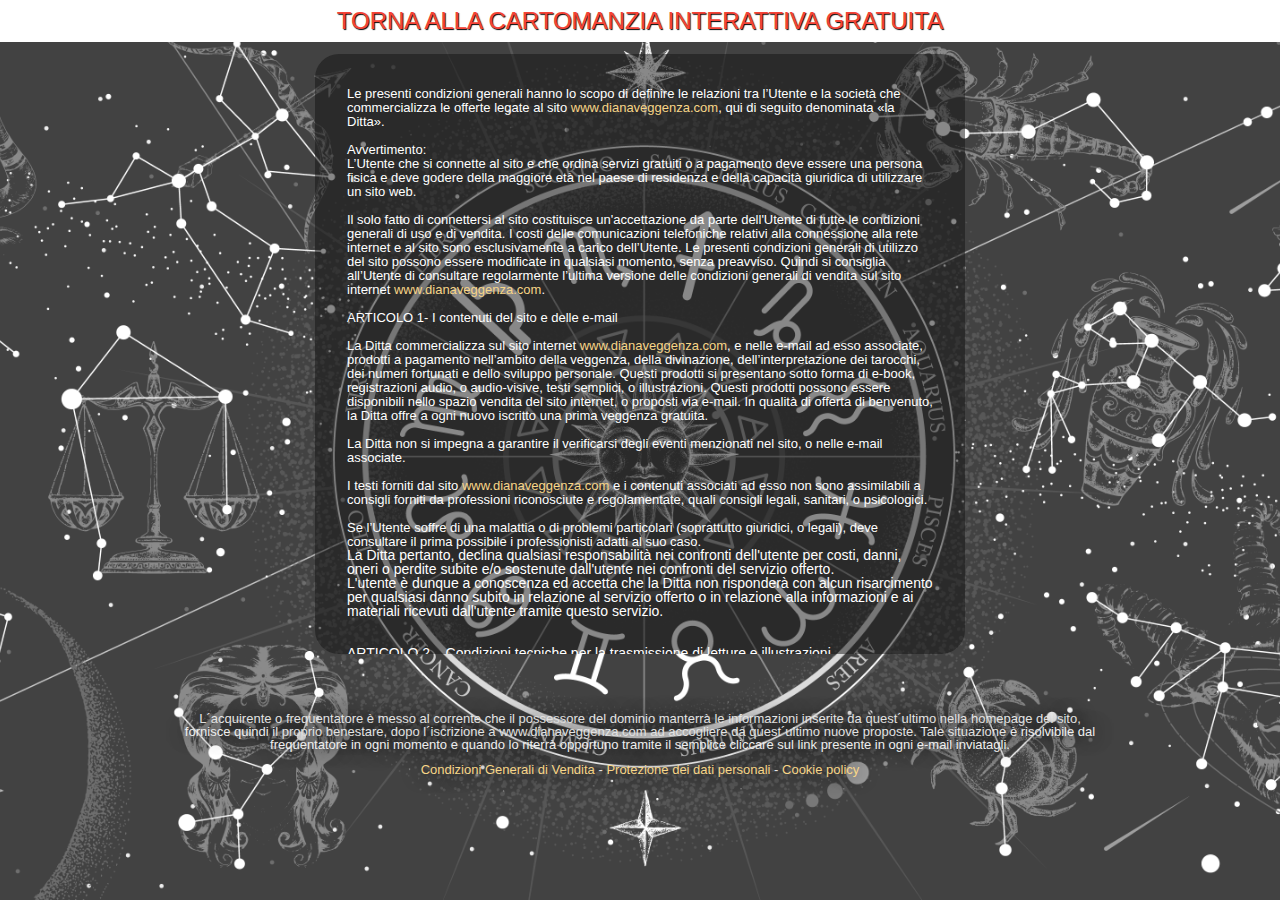
<file: condizioni_vendita.html>
<!DOCTYPE html>
<html lang="it" ng-app="dianaApp">

<!-- Mirrored from hosting-dailyhoroscope.com/landing-carte/diana/it/condizioni_vendita.html by HTTrack Website Copier/3.x [XR&CO'2014], Fri, 17 Sep 2021 07:35:30 GMT -->

<head>
    <meta charset="UTF-8">
    <meta name="viewport" content="width=device-width,initial-scale=1">
    <title>Diana cartomanzia interattiva gratuita</title>

    <link rel="stylesheet" href="css/reset.css">
    <link rel="stylesheet" href="cdnjs.cloudflare.com/ajax/libs/materialize/1.0.0/css/materialize.min.css">
    <link href="https://fonts.googleapis.com/css?family=Playfair+Display&amp;display=swap" rel="stylesheet">
    <link rel="stylesheet" href="css/style.css">
</head>

<body>
    <div class="white">
        <a href="index.html">
            <h1 class="banner-title red-text darken-2">torna alla cartomanzia interattiva gratuita </h1>
        </a>
    </div>
    <div style="max-width: 980px; margin: 0 auto">
        <div class="privacy-box">
        
            <p><span style="font-size: 13px;">Le presenti condizioni generali hanno lo scopo di definire le relazioni tra l’Utente e la società che commercializza le offerte legate al sito <a href="https://www.dianaveggenza.com/"><span>www.dianaveggenza.com</span></a><span>, qui di seguito denominata «la Ditta».<br>
<br>
<strong>Avvertimento:</strong><br>
L’Utente che si connette al sito e che ordina servizi gratuiti o a pagamento deve essere una persona fisica e deve godere della maggiore età nel paese di residenza e della capacità giuridica di utilizzare un sito web.<br>
<br>
Il solo fatto di connettersi al sito costituisce un'accettazione da parte dell'Utente di tutte le condizioni generali di uso e di vendita. I costi delle comunicazioni telefoniche relativi alla connessione alla rete internet e al sito sono esclusivamente a carico dell’Utente. Le presenti condizioni generali di utilizzo del sito possono essere modificate in qualsiasi momento, senza preavviso. Quindi si consiglia all’Utente di consultare regolarmente l’ultima versione delle condizioni generali di vendita sul sito internet </span>
                <a
                    href="https://www.dianaveggenza.com/"><span>www.dianaveggenza.com</span></a><span>.<br>
<br>
<strong>ARTICOLO 1- I contenuti del sito e delle e-mail</strong><br>
<br>
La Ditta commercializza sul sito internet </span><a href="https://www.dianaveggenza.com/"><span>www.dianaveggenza.com</span></a><span>, e nelle e-mail
ad esso associate, prodotti a pagamento nell’ambito della veggenza, della divinazione, dell’interpretazione dei tarocchi, dei numeri fortunati e dello sviluppo personale. Questi prodotti si presentano sotto forma di e-book, registrazioni audio, o audio-visive, testi semplici, o illustrazioni. Questi prodotti possono essere disponibili nello spazio vendita del sito internet, o proposti via e-mail. In qualità di offerta di benvenuto, la Ditta offre a ogni nuovo iscritto una prima veggenza gratuita.<br>
<br>
La Ditta non si impegna a garantire il verificarsi degli eventi menzionati nel sito, o nelle e-mail associate.<br>
<br>
I testi forniti dal sito </span><a href="https://www.dianaveggenza.com/"><span>www.dianaveggenza.com</span></a><span> e i contenuti associati ad esso non sono assimilabili a consigli forniti da professioni riconosciute e regolamentate, quali consigli legali, sanitari, o psicologici.<br>
<br>
Se l’Utente soffre di una malattia o di problemi particolari (soprattutto giuridici, o legali), deve consultare il prima possibile i professionisti adatti al suo caso.</span></span>
            </p>
            <p><span><span>La Ditta pertanto, declina qualsiasi responsabilità nei confronti dell'utente per costi, danni, oneri o perdite subite e/o sostenute dall'utente nei confronti del servizio offerto.</span></span>
            </p>
            <p><span><span>L'utente è dunque a conoscenza ed accetta che la Ditta non risponderà con alcun risarcimento per qualsiasi danno subito in relazione al servizio offerto o in relazione alla informazioni e ai materiali ricevuti dall'utente tramite questo servizio.<br>
<br>
<br>
<strong>ARTICOLO 2 – Condizioni tecniche per la trasmissione di letture e illustrazioni</strong><br>
<br>
I testi e le illustrazioni ordinati, a titolo gratuito o a pagamento, sono inviati mediante canali elettronici, come le e-mail, o file da scaricare.<br>
<br>
La Ditta non è responsabile di blocchi che potrebbero causare difficoltà nell’invio di testi e illustrazioni, quali filtri anti-spam, o filtri anti-virus. L'Utente deve peraltro verificare i parametri del proprio computer e scrivere l'indirizzo mittente nel suo elenco di contatti accettati. Questo indirizzo si trova sottostante ad ogni messaggio indirizzato dalla Ditta ai clienti già acquirenti.<br>
<br>
<strong>ARTICOLO 3 – Cessazione dell’abbonamento</strong><br>
<br>
Se l’Utente non desidera più ricevere e-mail dalla Ditta , può richiederlo seguendo i link per cessare l'abbonamento presenti su tutte le e-mail della Ditta.<br>
<br>
La Ditta attira l’attenzione dell’Utente sul fatto che la cessazione dell’abbonamento disattiva tutti i link presenti nelle e-mail che ha precedentemente ricevuto dalla Ditta . L’Utente non avrà più accesso ai prodotti consegnati mediante tale mezzo, se non li ha registrati sul computer.<br>
<br>
<strong>ARTICOLO 4 – Pagamento e rimborso</strong><br>
<br>
Il pagamento si effettua solo mediante bancomat, o pagamento elettronico on-line. Il pagamento on-line si effettua attraverso canali bancari sicuri.<br>
<br>
Qualora sia rifiutata la carta di credito dell’Utente, la Ditta si riserva il diritto di presentarla nuovamente nel lasso di tempo e per tutte le volte consentite dalle leggi e dalle regole in vigore.<br>
<br>
La Ditta si riserva il diritto di aggiungere, eliminare, sospendere, sostituire temporaneamente o definitivamente i sistemi di pagamento, allo scopo di ottimizzare la qualità del servizio e senza previa comunicazione.<br>
<br>
Non sono previste spese di consegna.<br>
<br>
La Ditta si riserva la possibilità di modificare i prezzi delle offerte senza previa comunicazione all’Utente.<br>
<br>
Il prezzo di ogni articolo a pagamento è indicato chiaramente all’Utente nei documenti commerciali. Tale prezzo è indicato chiaramente sulla pagina internet dove si paga l’acquisto.<br>
<br>
I testi o le illustrazioni ordinati sono accessibili solo una volta eseguito il pagamento dall’internauta e convalidato tale pagamento dalla Ditta .<br>
La Ditta, per quanto riguarda i rimborsi, segue una politica denominata "Soddisfatti o Rimborsati" nei confronti dell'ultimo prodotto o servizio acquistato ed entro e non oltre i 30 giorni dall'acquisto. </span></span>
            </p>
            <p><span>La richiesta di rimborso può essere inoltrata attraverso il servizio di comunicazione post-vendita, al quale è dedicato un apposito paragrafo, raggiungibile cliccando sul link specifico presente nell'intestazione di ogni email ricevuta dall'utente in collegamento al servizio offerto.</span></span>
            </p>
            <p><span><span>La dittà effettuerà il rimborso solo ed esclusivamente sulla carta utilizzata in fase d'acquisto, non è pertanto possibile richiedere il rimborso su una carta diversa.</span></span>
            </p>
            <p><span><span>dianaveggenza.com è proprietà di </span><span>Andromeda Technologies Ltd - Vision Exchange Building, Territorial Street,</span> <span>Mriehel, BKR 3000 - Birkirkara, Malta - Company No. C89623 - VAT No. MT25945529.</span><span><span style="font-size:9px;"> </span><br>
                <br>
                <strong>ARTICOLO 5 – Garanzie</strong><br>
                <br> La Ditta non si assume la responsabilità circa la durata, la continuità dell’accessibilità, o la cancellazione dei contenuti ordinati.<br>
                <br> La Ditta non si assume la responsabilità in caso di mancata registrazione dell'ordine, o del conto dell’Utente.<br>
                <br> L’Utente è l’unico responsabile di ogni danno causato al proprio computer o ai dati contenuti in esso e che risulterebbero dalla consulenza, dal download, o dalla registrazione dei contenuti proposta dalla Ditta .<br>
                <br> La Ditta declina qualsiasi responsabilità per problemi che possono sorgere in fase di compimento delle transazioni sicure. Tale responsabilità spetta ai vari organismi che assicurano tali prestazioni.<br>
                <br>
                <strong>ARTICOLO 6 – Dati personali</strong><br>
                <br> La Ditta può conservare i dati personali dell’Utente, che ha compilato un modulo d’ordine sul sito o in una pagina collegata ad esso, che si tratti di un prodotto gratuito o a pagamento. La Ditta ha facoltà di comunicare tali informazioni
                a partner commerciali solo se l’internauta ha autorizzato ciò, spuntando la casella prevista a tale scopo.<br>
                <br> Per cancellarsi dalle offerte di partner, l’Utente utilizzerà i link per cessare l’abbonamento presenti nelle e-mail dei partner della Ditta .<br>
                <br>
                <strong>ARTICOLO 7 – Disponibilità dei prodotti</strong><br>
                <br> La Ditta si impegna a mettere in atto tutte le soluzioni tecniche ragionevoli per permettere un’accessibilità permanente al sito, ai testi e alle illustrazioni collegati ad esso, con riserva degli interventi di manutenzione necessari,
                di danni propri alla rete internet, o dovuti ad atti di dolo indipendenti dalla sua volontà.<br>
                <br> Di conseguenza la Ditta declina ogni responsabilità in caso di impossibilità di accesso al proprio sito internet o alle pagine con testi e illustrazioni collegate ad esso.<br>
                <br> La Ditta non è in grado di garantire che il sito sia privo di qualsiasi virus informatico indipendente dalla propria volontà.</span>
                </span>
            </p>
            <p><span><strong>ARTICOLO 8 – Casi di forza maggiore</strong><br>
<br>
La Ditta declina ogni responsabilità per qualsiasi venir meno ai propri obblighi contrattuali nei casi di forza maggiore o fortuita, compresi, a titolo non limitativo, guerre, catastrofi, incendi, scioperi interni o esterni, malfunzionamento o guasti interni o esterni, e in generale qualsiasi evento che non permette la corretta esecuzione dei comandi.<br>
<br>
<strong>ARTICOLO 9. Proprietà intellettuale</strong><br>
<br>
L'intero contenuto delle pagine web (immagini, marchi, logo, sigle, software, testi, algoritmi) e tutte le informazioni presentate dalla Ditta o dai suoi fornitori sono protetti dal diritto della proprietà intellettuale e dei marchi. Qualsiasi riproduzione o utilizzo previsto dalle leggi di protezione della proprietà intellettuale deve essere sottoposto alla previa autorizzazione della Ditta . Qualsiasi sfruttamento non autorizzato di tutto o di parte del contenuto del sito web e dei diritti di proprietà intellettuale potrà essere oggetto di procedimenti giudiziari.<br>
<br>
<strong>ARTICOLO - 10. Durata</strong><br>
<br>
La durata di applicazione delle presenti condizioni generali di vendita è illimitata, salvo modifiche o soppressioni da parte della Ditta .<br>
<br>
<strong>ARTICOLO - 11. Territorialità</strong><br>
<br>
Le presenti condizioni generali sono soggette alla normativa del paese che ospita i server del sito </span><a href="https://www.dianaveggenza.com/"><span>www.dianaveggenza.com</span></a><span>.</span></p>
        </div>
        <div class="footer">
            <p>
                L´acquirente o frequentatore è messo al corrente che il possessore del dominio manterrà le informazioni inserite da quest´ultimo nella homepage del sito, fornisce quindi il proprio benestare, dopo l´iscrizione a www.dianaveggenza.com ad accogliere da
                quest´ultimo nuove proposte. Tale situazione è risolvibile dal frequentatore in ogni momento e quando lo riterrà opportuno tramite il semplice cliccare sul link presente in ogni e-mail inviatagli.
            </p>
            <p>
                <a href="condizioni_vendita.html">Condizioni Generali di Vendita</a> -
                <a href="privacy.html">Protezione dei dati personali</a> -
                <a href="cookie.html">Cookie policy</a>
            </p>
        </div>
    </div>
</body>

<!-- Mirrored from hosting-dailyhoroscope.com/landing-carte/diana/it/condizioni_vendita.html by HTTrack Website Copier/3.x [XR&CO'2014], Fri, 17 Sep 2021 07:35:30 GMT -->

</html>
</file>
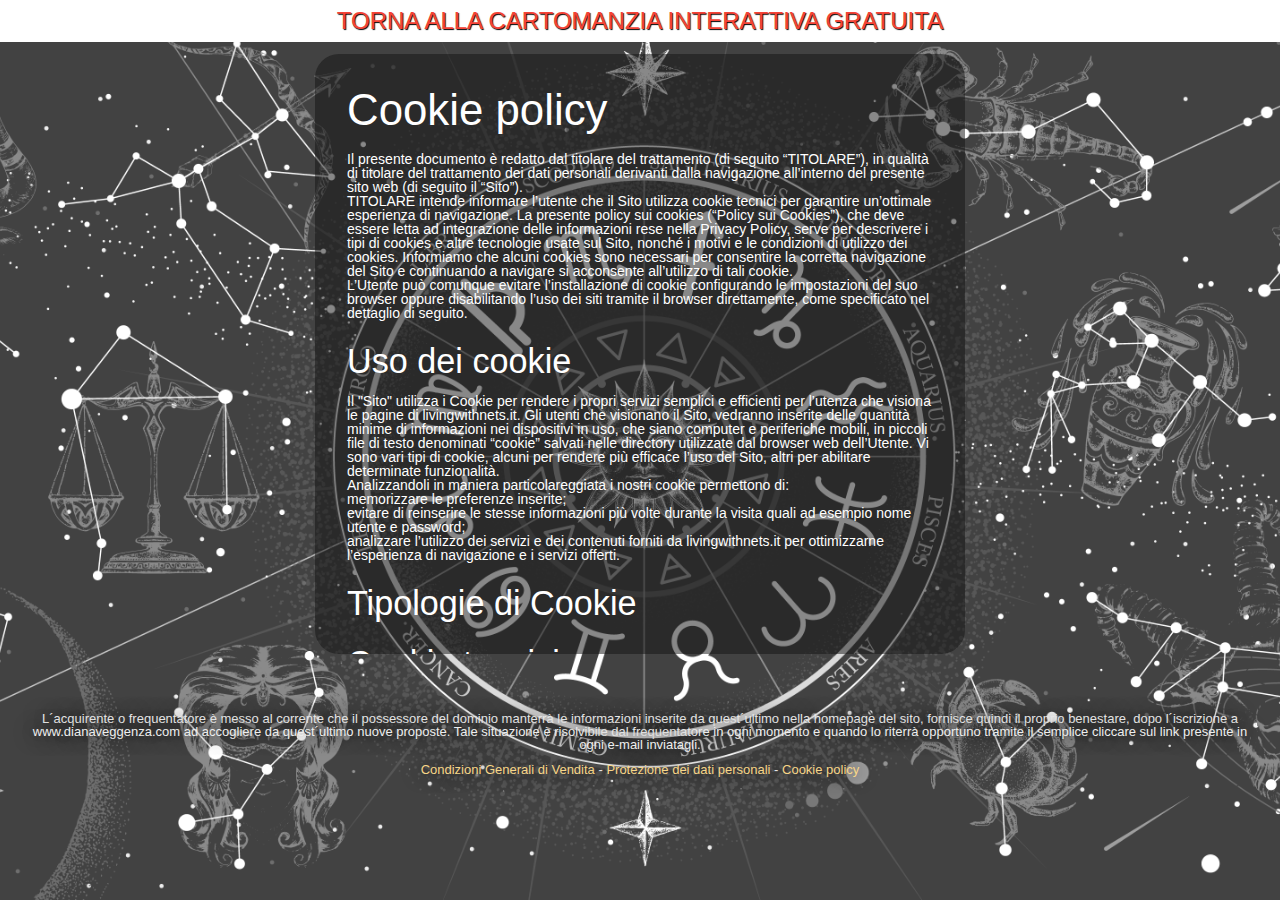
<file: cookie.html>
<!DOCTYPE html>
<html lang="it" ng-app="dianaApp">

<!-- Mirrored from hosting-dailyhoroscope.com/landing-carte/diana/it/cookie.html by HTTrack Website Copier/3.x [XR&CO'2014], Fri, 17 Sep 2021 07:35:30 GMT -->

<head>
    <meta charset="UTF-8">
    <meta name="viewport" content="width=device-width,initial-scale=1">
    <title>Diana cartomanzia interattiva gratuita</title>

    <link rel="stylesheet" href="css/reset.css">
    <link rel="stylesheet" href="cdnjs.cloudflare.com/ajax/libs/materialize/1.0.0/css/materialize.min.css">
    <link href="https://fonts.googleapis.com/css?family=Playfair+Display&amp;display=swap" rel="stylesheet">
    <link rel="stylesheet" href="css/animate.css">
    <link rel="stylesheet" href="css/style.css">

    <script src="cdnjs.cloudflare.com/ajax/libs/materialize/1.0.0/js/materialize.min.js" type="ad7a7eb51f5760896857337e-text/javascript"></script>
    <script src="ajax.googleapis.com/ajax/libs/angularjs/1.7.8/angular.min.js" type="ad7a7eb51f5760896857337e-text/javascript"></script>
    <script src="ajax.googleapis.com/ajax/libs/angularjs/1.7.8/angular-cookies.js" type="ad7a7eb51f5760896857337e-text/javascript"></script>
</head>

<body>
    <div class="white">
        <a href="index.html">
            <h1 class="banner-title red-text darken-2">torna alla cartomanzia interattiva gratuita </h1>
        </a>
    </div>
    <div style="max-width: 980px; margin: 0 auto">
        <div class="privacy-box">

            <h3 style="margin-top: 0px;">Cookie policy</h3>
            <p>Il presente documento è redatto dal titolare del trattamento (di seguito “TITOLARE”), in qualità di titolare del trattamento dei dati personali derivanti dalla navigazione all’interno del presente sito web (di seguito il “Sito”).</p>
            <p>TITOLARE intende informare l’utente che il Sito utilizza cookie tecnici per garantire un’ottimale esperienza di navigazione. La presente policy sui cookies (“Policy sui Cookies”), che deve essere letta ad integrazione delle informazioni rese
                nella Privacy Policy, serve per descrivere i tipi di cookies e altre tecnologie usate sul Sito, nonché i motivi e le condizioni di utilizzo dei cookies. Informiamo che alcuni cookies sono necessari per consentire la corretta navigazione
                del Sito e continuando a navigare si acconsente all’utilizzo di tali cookie.</p>
            <p>L’Utente può comunque evitare l’installazione di cookie configurando le impostazioni del suo browser oppure disabilitando l’uso dei siti tramite il browser direttamente, come specificato nel dettaglio di seguito.</p>
            <h4>Uso dei cookie</h4>
            <p>Il "Sito" utilizza i Cookie per rendere i propri servizi semplici e efficienti per l’utenza che visiona le pagine di livingwithnets.it. Gli utenti che visionano il Sito, vedranno inserite delle quantità minime di informazioni nei dispositivi
                in uso, che siano computer e periferiche mobili, in piccoli file di testo denominati “cookie” salvati nelle directory utilizzate dal browser web dell’Utente. Vi sono vari tipi di cookie, alcuni per rendere più efficace l’uso del Sito,
                altri per abilitare determinate funzionalità.</p>
            <p>Analizzandoli in maniera particolareggiata i nostri cookie permettono di:</p>
            <ul>
                <li>memorizzare le preferenze inserite;</li>
                <li>evitare di reinserire le stesse informazioni più volte durante la visita quali ad esempio nome utente e password;
                </li>
                <li>analizzare l’utilizzo dei servizi e dei contenuti forniti da livingwithnets.it per ottimizzarne l’esperienza di navigazione e i servizi offerti.
                </li>
            </ul>
            <h4>Tipologie di Cookie</h4>
            <h4>Cookie tecnici</h4>
            <p>Questa tipologia di cookie permette il corretto funzionamento di alcune sezioni del Sito. Sono di due categorie: persistenti e di sessione:</p>
            <ul>
                <li>persistenti: una volta chiuso il browser non vengono distrutti ma rimangono fino ad una data di scadenza preimpostata
                </li>
                <li>di sessione: vengono distrutti ogni volta che il browser viene chiuso</li>
            </ul>
            <p>Questi cookie, inviati sempre dal nostro dominio, sono necessari a visualizzare correttamente il sito e in relazione ai servizi tecnici offerti, verranno quindi sempre utilizzati e inviati, a meno che l’utenza non modifichi le impostazioni
                nel proprio browser (inficiando così la visualizzazione delle pagine del sito).
            </p>
            <h4>Cookie analitici</h4>
            <p>I cookie in questa categoria vengono utilizzati per collezionare informazioni sull’uso del sito. Livingwithnets.it userà queste informazioni in merito ad analisi statistiche anonime al fine di migliorare l’utilizzo del Sito e per rendere i
                contenuti più interessanti e attinenti ai desideri dell’utenza. Questa tipologia di cookie raccoglie dati in forma anonima sull’attività dell’utenza e su come è arrivata sul Sito. I cookie analitici sono inviati dal Sito Stesso o da domini
                di terze parti.</p>
            <p><b>Cookie di analisi di servizi di terze parti</b></p>
            <p>Questi cookie sono utilizzati al fine di raccogliere informazioni sull’uso del Sito da parte degli utenti in forma anonima quali: pagine visitate, tempo di permanenza, origini del traffico di provenienza, provenienza geografica, età, genere
                e interessi ai fini di campagne di marketing. Questi cookie sono inviati da domini di terze parti esterni al Sito.</p>
            <p><b>Cookie per integrare prodotti e funzioni di software di terze parti</b></p>
            <p>Questa tipologia di cookie integra funzionalità sviluppate da terzi all’interno delle pagine del Sito come le icone e le preferenze espresse nei social network al fine di condivisione dei contenuti del sito o per l’uso di servizi software
                di terze parti (come i software per generare le mappe e ulteriori software che offrono servizi aggiuntivi). Questi cookie sono inviati da domini di terze parti e da siti partner che offrono le loro funzionalità tra le pagine del Sito.</p>
            <p><b>Cookie di profilazione</b></p>
            <p>Sono quei cookie necessari a creare profili utenti al fine di inviare messaggi pubblicitari in linea con le preferenze manifestate dall’utente all’interno delle pagine del Sito.</p>
            <p>Livingwithnets.it, secondo la normativa vigente, non è tenuto a chiedere consenso per i cookie tecnici e di analytics, in quanto necessari a fornire i servizi richiesti.</p>
            <p>Per tutte le altre tipologie di cookie il consenso può essere espresso dall’Utente con una o più di una delle seguenti modalità:</p>
            <ul>
                <li>Mediante specifiche configurazioni del browser utilizzato o dei relativi programmi informatici utilizzati per navigare le pagine che compongono il Sito.
                </li>
                <li>Mediante modifica delle impostazioni nell’uso dei servizi di terze parti</li>
            </ul>
            <p><b>Entrambe queste soluzioni potrebbero impedire all’utente di utilizzare o visualizzare parti del Sito.</b>
            </p>
            <p><b>Siti Web e servizi di terze parti</b></p>
            <p>Il Sito potrebbe contenere collegamenti ad altri siti Web che dispongono di una propria informativa sulla privacy che può essere diverse da quella adottata da livingwithnets.it e che che quindi non risponde di questi siti.</p>
            <p><b>Elenco cookie</b></p>
            <p>Il sito fa uso di cookie di profilazione, di cookie tecnici e di sessione come indicato nella seguente tabella. Ci riserviamo di aggiornare ed integrare tale tabella nel caso dovessimo utilizzare ulteriori cookies.
            </p>
            <table border="1" cellpadding="0" cellspacing="0" style="width:586px;" width="586">
                <tbody>
                    <tr>
                        <td style="width:136px;height:9px;">
                            <p><b>Nome del Cookie</b></p>
                        </td>
                        <td style="width:73px;height:9px;">
                            <p><b>Categoria del cookie</b></p>
                        </td>
                        <td style="width:102px;height:9px;">
                            <p><b>Funzione del cookie</b></p>
                        </td>
                        <td style="width:274px;height:9px;">
                            <p><b>Link all'informativa <br> Istruzioni sull'opt-out</b></p>
                        </td>
                    </tr>
                    <tr>
                        <td style="width:136px;height:31px;">
                            <p>PHPSESSID</p>
                            <p>&nbsp;</p>
                        </td>
                        <td style="width:73px;height:31px;">
                            <p>- cookie tecnico di di sessione</p>
                        </td>
                        <td style="width:102px;height:31px;">
                            <p>Gestisce la sessione dell’utente</p>
                        </td>
                        <td style="width:274px;height:31px;">
                            <p>&nbsp;</p>
                        </td>
                    </tr>
                    <tr>
                        <td style="width:136px;height:24px;">
                            <p>_gat</p>
                            <p>&nbsp;</p>
                        </td>
                        <td style="width:73px;height:24px;">
                            <p>- cookie analytics di terza parte</p>
                        </td>
                        <td style="width:102px;height:24px;">
                            <p>&nbsp;</p>
                        </td>
                        <td style="width:274px;height:24px;">
                            <p><a href="https://www.google.com/analytics/learn/privacy.html?hl=it">google analytics</a></p>
                            <p><a href="https://www.google.it/policies/privacy/partners/">google policies</a></p>
                        </td>
                    </tr>
                    <tr>
                        <td style="width:136px;height:21px;">
                            <p>_ga</p>
                        </td>
                        <td style="width:73px;height:21px;">
                            <p>- cookie analytics di terza parte</p>
                        </td>
                        <td style="width:102px;height:21px;">
                            <p>&nbsp;</p>
                        </td>
                        <td style="width:274px;height:21px;">
                            <p><a href="https://www.google.com/analytics/learn/privacy.html?hl=it">google analytics</a></p>
                            <p><a href="https://www.google.it/policies/privacy/partners/">google policies</a></p>
                        </td>
                    </tr>
                    <tr>
                        <td style="width:136px;height:20px;">
                            <p>_gid</p>
                            <p>&nbsp;</p>
                        </td>
                        <td style="width:73px;height:20px;">
                            <p>- cookie analytics di terza parte</p>
                        </td>
                        <td style="width:102px;height:20px;">
                            <p>&nbsp;</p>
                        </td>
                        <td style="width:274px;height:20px;">
                            <p><a href="https://www.google.com/analytics/learn/privacy.html?hl=it">google analytics</a></p>
                            <p><a href="https://www.google.it/policies/privacy/partners/">google policies</a></p>
                        </td>
                    </tr>
                    <tr>
                        <td style="width:136px;height:52px;">
                            <p>cookieconsent_dismissed</p>
                        </td>
                        <td style="width:73px;height:52px;">
                            <p>- cookie tecnico di funzionalità</p>
                        </td>
                        <td style="width:102px;height:52px;">
                            <p>Mostra/Nasconde il banner della privacy</p>
                        </td>
                        <td style="width:274px;height:52px;">
                            <p>&nbsp;</p>
                        </td>
                    </tr>
                </tbody>
            </table>
            <p><b>Come disabilitare i cookie mediante configurazione del browser</b></p>
            <p>Se desideri approfondire le modalità con cui il tuo browser memorizza i cookies durante la tua navigazione, ti invitiamo a seguire questi link sui siti dei rispettivi fornitori.</p>
            <table border="0" cellpadding="0">
                <tbody>
                    <tr>
                        <td>
                            <p><a href="https://support.mozilla.org/it/kb/Gestione dei cookie" target="_blank">Mozilla
Firefox</a></p>
                        </td>
                        <td>
                            <p>https://support.mozilla.org/it/kb/Gestione%20dei%20cookie</p>
                        </td>
                    </tr>
                    <tr>
                        <td>
                            <p><a href="https://support.google.com/chrome/answer/95647?hl=it" target="_blank">Google Chrome</a>
                            </p>
                        </td>
                        <td>
                            <p>https://support.google.com/chrome/answer/95647?hl=it</p>
                        </td>
                    </tr>
                    <tr>
                        <td>
                            <p><a href="https://windows.microsoft.com/it-it/windows-vista/block-or-allow-cookies" target="_blank">Internet Explorer</a></p>
                        </td>
                        <td>
                            <p>https://windows.microsoft.com/it-it/windows-vista/block-or-allow-cookies</p>
                        </td>
                    </tr>
                    <tr>
                        <td>
                            <p><a href="https://support.apple.com/kb/PH17191?viewlocale=it_IT&amp;locale=en_US" target="_blank">Safari
6/7 Mavericks</a></p>
                        </td>
                        <td>
                            <p>https://support.apple.com/kb/PH17191?viewlocale=it_IT&amp;locale=it_IT</p>
                        </td>
                    </tr>
                    <tr>
                        <td>
                            <p><a href="https://support.apple.com/kb/PH19214?viewlocale=it_IT&amp;locale=en_US" target="_blank">Safari
8 Yosemite</a></p>
                        </td>
                        <td>
                            <p>https://support.apple.com/kb/PH19214?viewlocale=it_IT&amp;locale=it_IT</p>
                        </td>
                    </tr>
                    <tr>
                        <td>
                            <p><a href="https://support.apple.com/it-it/HT201265" target="_blank">Safari su iPhone, iPad, o iPod
touch</a></p>
                        </td>
                        <td>
                            <p>https://support.apple.com/it-it/HT201265</p>
                        </td>
                    </tr>
                </tbody>
            </table>
            <p><b>Titolare del trattamento</b></p>
            <p>Titolare del trattamento dei dati è Andromeda Technologies Ltd - Vision Exchange Building, Territorial Street, Mriehel, BKR 3000 - Birkirkara, Malta - Company No. C89623 - VAT No. MT25945529.</p>
            <p style="margin-left:290.6pt;">Ultimo aggiornamento 07 maggio 2018</p>
        </div>
    </div>
    <div class="footer">
        <p>
            L´acquirente o frequentatore è messo al corrente che il possessore del dominio manterrà le informazioni inserite da quest´ultimo nella homepage del sito, fornisce quindi il proprio benestare, dopo l´iscrizione a www.dianaveggenza.com ad accogliere da
            quest´ultimo nuove proposte. Tale situazione è risolvibile dal frequentatore in ogni momento e quando lo riterrà opportuno tramite il semplice cliccare sul link presente in ogni e-mail inviatagli.
        </p>
        <p>
            <a href="condizioni_vendita.html">Condizioni Generali di Vendita</a> -
            <a href="privacy.html">Protezione dei dati personali</a> -
            <a href="cookie.html">Cookie policy</a>
        </p>
    </div>
    </div>
    <script src="cdn-cgi/scripts/7d0fa10a/cloudflare-static/rocket-loader.min.js" data-cf-settings="ad7a7eb51f5760896857337e-|49" defer=""></script>
</body>

<!-- Mirrored from hosting-dailyhoroscope.com/landing-carte/diana/it/cookie.html by HTTrack Website Copier/3.x [XR&CO'2014], Fri, 17 Sep 2021 07:35:30 GMT -->

</html>
</file>
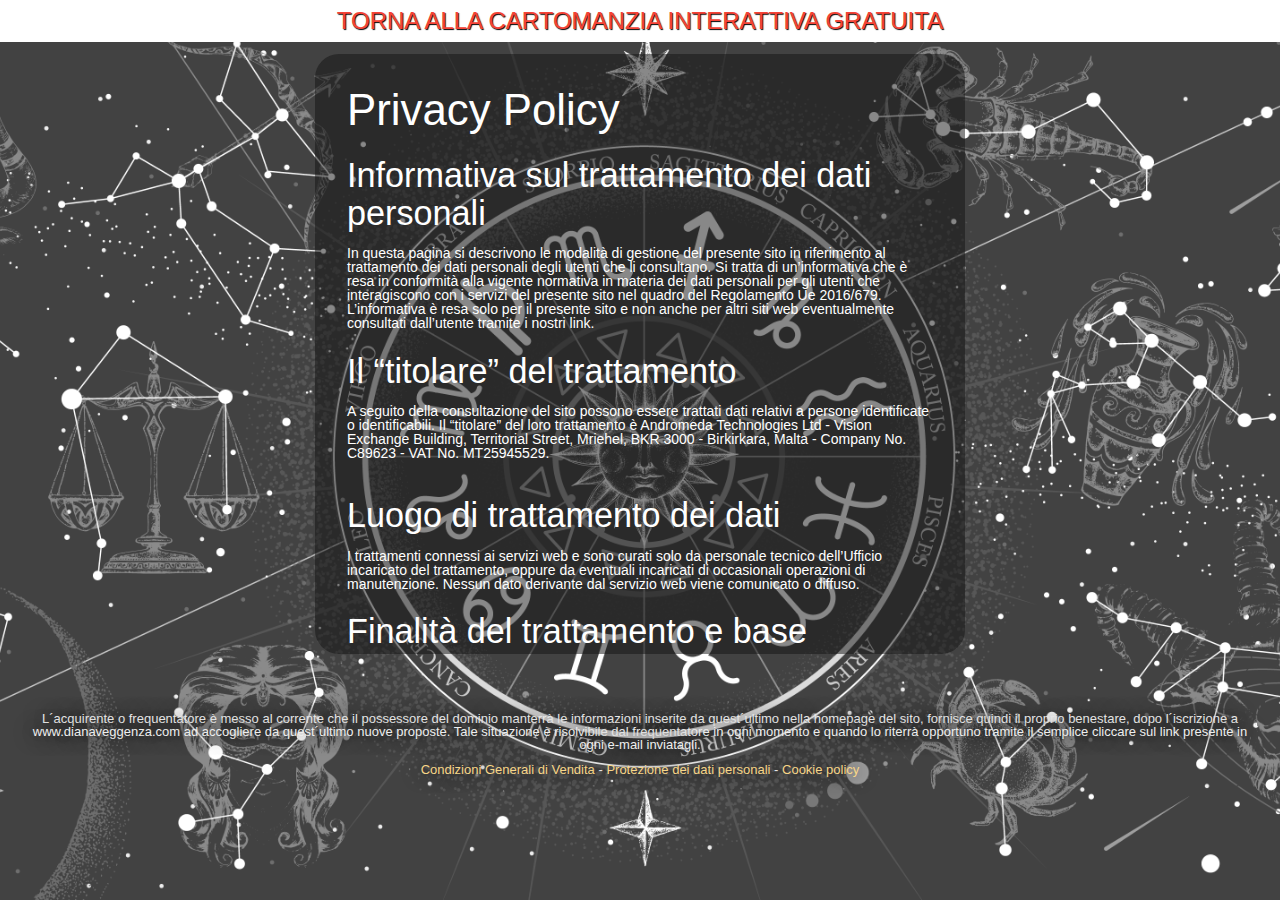
<file: privacy.html>
<!DOCTYPE html>
<html lang="it" ng-app="dianaApp">

<!-- Mirrored from hosting-dailyhoroscope.com/landing-carte/diana/it/privacy.html by HTTrack Website Copier/3.x [XR&CO'2014], Fri, 17 Sep 2021 07:35:29 GMT -->

<head>
    <meta charset="UTF-8">
    <meta name="viewport" content="width=device-width,initial-scale=1">
    <title>Diana cartomanzia interattiva gratuita</title>

    <link rel="stylesheet" href="css/reset.css">
    <link rel="stylesheet" href="cdnjs.cloudflare.com/ajax/libs/materialize/1.0.0/css/materialize.min.css">
    <link href="https://fonts.googleapis.com/css?family=Playfair+Display&amp;display=swap" rel="stylesheet">
    <link rel="stylesheet" href="css/animate.css">
    <link rel="stylesheet" href="css/style.css">

    <script src="cdnjs.cloudflare.com/ajax/libs/materialize/1.0.0/js/materialize.min.js" type="10a8b0ed404e29605e38eef5-text/javascript"></script>
    <script src="ajax.googleapis.com/ajax/libs/angularjs/1.7.8/angular.min.js" type="10a8b0ed404e29605e38eef5-text/javascript"></script>
    <script src="ajax.googleapis.com/ajax/libs/angularjs/1.7.8/angular-cookies.js" type="10a8b0ed404e29605e38eef5-text/javascript"></script>
</head>

<body>
    <div class="white">
        <a href="index.html">
            <h1 class="banner-title red-text darken-2">torna alla cartomanzia interattiva gratuita </h1>
        </a>
    </div>
    <div style="max-width: 980px; margin: 0 auto">
        <div class="privacy-box">

            <h3 style="margin-top:0;">Privacy Policy</h3>
            <h4>Informativa sul trattamento dei dati personali</h4>
            <p>In questa pagina si descrivono le modalità di gestione del presente sito in riferimento al trattamento dei dati personali degli utenti che li consultano. Si tratta di un’informativa che è resa in conformità alla vigente normativa in materia
                dei dati personali per gli utenti che interagiscono con i servizi del presente sito nel quadro del Regolamento Ue 2016/679. L’informativa è resa solo per il presente sito e non anche per altri siti web eventualmente consultati dall’utente
                tramite i nostri link.</p>
            <h4>Il “titolare” del trattamento</h4>
            <p>A seguito della consultazione del sito possono essere trattati dati relativi a persone identificate o identificabili. Il “titolare” del loro trattamento è Andromeda Technologies Ltd - Vision Exchange Building, Territorial Street, Mriehel,
                BKR 3000 - Birkirkara, Malta - Company No. C89623 - VAT No. MT25945529.</p>
            <p>&nbsp;</p>
            <h4>Luogo di trattamento dei dati</h4>
            <p>I trattamenti connessi ai servizi web e sono curati solo da personale tecnico dell’Ufficio incaricato del trattamento, oppure da eventuali incaricati di occasionali operazioni di manutenzione. Nessun dato derivante dal servizio web viene comunicato
                o diffuso.</p>
            <h4>Finalità del trattamento e base giuridica del trattamento</h4>
            <p>I dati personali forniti dagli utenti che inoltrano richieste o intendono utilizzare servizi o prodotti offerti tramite il sito nonché ricevere ulteriori specifici contenuti sono utilizzati al solo fine di dare riscontro alle richieste o eseguire
                il servizio o la prestazione richiesta e sono comunicati a terzi nel solo caso in cui ciò sia a tal fine necessario. Base giuridica di questi trattamenti è la necessità di dare riscontro alle richieste degli interessati o eseguire attività
                previste dagli accordi definiti con gli interessati.
            </p>
            <p>Con il consenso espresso dell’utente i dati potranno essere usati per attività di comunicazione commerciale relativi ad offerte di prodotti o servizi ulteriori del titolare e dei suoi partner commerciali. Base giuridica di questo trattamento
                è il consenso liberamente espresso dall’interessato.</p>
            <p>Al di fuori di queste ipotesi i dati di navigazione degli utenti vengono conservati per il tempo strettamente necessario alla gestione delle attività di trattamento nei limiti previsti dalla legge.</p>
            <h4>Tipi di dati trattati</h4>
            <h4>Dati di navigazione</h4>
            <p>I sistemi informatici e le procedure software preposte al funzionamento del sito acquisiscono, nel corso del loro normale esercizio, alcuni dati personali la cui trasmissione è implicita nell’uso dei protocolli di comunicazione di Internet.
                Si tratta di informazioni che non sono raccolte per essere associate a interessati identificati, ma che per loro stessa natura potrebbero, attraverso elaborazioni ed associazioni con dati detenuti da terzi, permettere di identificare gli
                utenti. In questa categoria di dati rientrano gli indirizzi IP o i nomi a dominio dei computer utilizzati dagli utenti che si connettono al sito, gli indirizzi in notazione URI (Uniform Resource Identifier) delle risorse richieste, l’orario
                della richiesta, il metodo utilizzato nel sottoporre la richiesta al server, la dimensione del file ottenuto in risposta, il codice numerico indicante lo stato della risposta data dal server (buon fine, errore, ecc.) ed altri parametri
                relativi al sistema operativo e all’ambiente informatico dell’utente. Questi dati vengono utilizzati al solo fine di ricavare informazioni statistiche anonime sull’uso del sito e per controllarne il corretto funzionamento e vengono cancellati
                dopo l’elaborazione. I dati potrebbero essere utilizzati per l’accertamento di responsabilità in caso di ipotetici reati informatici ai danni del sito.</p>
            <h4>Dati forniti volontariamente dall’utente</h4>
            <p>L’invio facoltativo, esplicito e volontario di posta elettronica agli indirizzi indicati sul sito comporta la successiva acquisizione dell’indirizzo del mittente, necessario per rispondere alle richieste, nonché degli eventuali altri dati
                personali inseriti nella missiva. Specifiche informative di sintesi verranno progressivamente riportate o visualizzate nelle pagine del sito predisposte per particolari servizi a richiesta.
            </p>
            <h4>Cookies</h4>
            <p>Per cookies si intende un elemento testuale che viene inserito nel disco fisso di un computer solo in seguito ad autorizzazione. I cookies hanno la funzione di snellire l’analisi del traffico su web o di segnalare quando un sito specifico
                viene visitato e consentono alle applicazioni web di inviare informazioni a singoli utenti. Nessun dato personale degli utenti viene in proposito acquisito dal sito. Non viene fatto uso di cookies per la trasmissione di informazioni di
                carattere personale, né vengono utilizzati c.d. cookies persistenti di alcun tipo, ovvero sistemi per il tracciamento degli utenti. L’uso di c.d. cookies di sessione è strettamente limitato alla trasmissione di identificativi di sessione
                (costituiti da numeri casuali generati dal server) necessari per consentire l’esplorazione sicura ed efficiente del sito. I c.d. cookies di sessione utilizzati nel sito evitano il ricorso ad altre tecniche informatiche potenzialmente pregiudizievoli
                per la riservatezza della navigazione degli utenti e non consentono l’acquisizione di dati personali identificativi dell’utente.</p>
            <h4>Facoltatività del conferimento dei dati</h4>
            <p>A parte quanto specificato per i dati di navigazione, l’utente è libero di fornire i dati personali per richiedere i servizi offerti dal Titolare. Il loro mancato conferimento può comportare l’impossibilità di ottenere quanto richiesto.</p>
            <h4>Modalità del trattamento e tempi di conservazione dei dati</h4>
            <p>I dati personali sono trattati con strumenti automatizzati per il tempo strettamente necessario a conseguire gli scopi per cui sono stati raccolti. Specifiche misure di sicurezza sono osservate per prevenire la perdita dei dati, usi illeciti
                o non corretti ed accessi non autorizzati.</p>
            <p>I dati sono conservati per il tempo strettamente necessario per il perseguimento delle finalità indicate nella presente informativa e saranno cancellati al termine di tale periodo, salvo che i dati stessi debbano essere conservati per obblighi
                di legge o per far valere un diritto in sede giudiziaria.</p>
            <h4>Diritti degli interessati</h4>
            <p>Nei limiti e alle condizioni previste dalla legge, il titolare ha l’obbligo di rispondere alle richieste dell’interessato in merito ai dati personali che lo riguardano. In particolare, in base alla vigente normativa:
            </p>
            <p>1. L'interessato ha il diritto di ottenere dal titolare del trattamento la conferma che sia o meno in corso un trattamento di dati personali che lo riguardano e in tal caso, di ottenere l'accesso ai dati personali e alle seguenti informazioni:</p>
            <ul>
                <li>le finalità del trattamento;</li>
                <li>le categorie di dati personali in questione;</li>
                <li>i destinatari o le categorie di destinatari a cui i dati personali sono stati o saranno comunicati, in particolare se destinatari di paesi terzi o organizzazioni internazionali;
                </li>
                <li>quando possibile, il periodo di conservazione dei dati personali previsto oppure, se non è possibile, i criteri utilizzati per determinare tale periodo;
                </li>
                <li>l'esistenza del diritto dell'interessato di chiedere al titolare del trattamento la rettifica o la cancellazione dei dati personali o la limitazione del trattamento dei dati personali che lo riguardano o di opporsi al loro trattamento;
                </li>
                <li>il diritto di proporre reclamo a un'autorità di controllo;</li>
                <li>qualora i dati non siano raccolti presso l'interessato, tutte le informazioni disponibili sulla loro origine;
                </li>
                <li>l'esistenza di un processo decisionale automatizzato, compresa la profilazione</li>
            </ul>
            <p>2. L'interessato ha il diritto di ottenere dal titolare del trattamento la rettifica dei dati personali inesatti che lo riguardano senza ingiustificato ritardo. Tenuto conto delle finalità del trattamento, l'interessato ha il diritto di ottenere
                l'integrazione dei dati personali incompleti, anche fornendo una dichiarazione integrativa.</p>
            <p>3. L'interessato ha il diritto di ottenere dal titolare del trattamento la cancellazione dei dati personali che lo riguardano senza ingiustificato ritardo e il titolare del trattamento ha l'obbligo di cancellare senza ingiustificato ritardo
                i dati personali nei limiti e nei casi previsti dalla vigente normativa. Il titolare del trattamento comunica a ciascuno dei destinatari cui sono stati trasmessi i dati personali le eventuali rettifiche o cancellazioni o limitazioni del
                trattamento nei limiti e nelle forme previste dalla vigente normativa.</p>
            <p>4. L'interessato ha il diritto di ottenere dal titolare del trattamento la limitazione del trattamento.</p>
            <p>5. L'interessato ha il diritto di ricevere in un formato strutturato, di uso comune e leggibile da dispositivo automatico i dati personali che lo riguardano forniti a un titolare del trattamento e ha il diritto di trasmettere tali dati a un
                altro titolare del trattamento senza impedimenti da parte del titolare del trattamento cui li ha forniti.</p>
            <p>Per esercitare i diritti sopra elencati, l’interessato dovrà presentare richiesta utilizzando i seguenti punti di contatto tramite i quali può essere contattato anche il Responsabile della protezione dei dati.</p>
            <p>Le richieste vanno rivolte al Titolare al seguente indirizzo <span style="color:#f7d587;"><a href="https://hosting-dailyhoroscope.com/cdn-cgi/l/email-protection" class="__cf_email__" data-cfemail="b7c4c2c7c7d8c5c3f7d6d9d3c5d8dad2d3d6c3d2d499dac3">[email&#160;protected]</a></span>                cui può essere contattato il responsabile della protezione dei dati eventualmente designato dal Titolare.
            </p>
            <p>La presente versione dell’informativa sul trattamento dei dati personali è stata aggiornata il giorno&nbsp; 07 maggio 2018.</p>
            <p>&nbsp;</p>
        </div>
    </div>
    <div class="footer">
        <p>
            L´acquirente o frequentatore è messo al corrente che il possessore del dominio manterrà le informazioni inserite da quest´ultimo nella homepage del sito, fornisce quindi il proprio benestare, dopo l´iscrizione a www.dianaveggenza.com ad accogliere da
            quest´ultimo nuove proposte. Tale situazione è risolvibile dal frequentatore in ogni momento e quando lo riterrà opportuno tramite il semplice cliccare sul link presente in ogni e-mail inviatagli.
        </p>
        <p>
            <a href="condizioni_vendita.html">Condizioni Generali di Vendita</a> -
            <a href="privacy.html">Protezione dei dati personali</a> -
            <a href="cookie.html">Cookie policy</a>
        </p>
    </div>
    </div>
    <script data-cfasync="false" src="cdn-cgi/scripts/5c5dd728/cloudflare-static/email-decode.min.js"></script>
    <script src="cdn-cgi/scripts/7d0fa10a/cloudflare-static/rocket-loader.min.js" data-cf-settings="10a8b0ed404e29605e38eef5-|49" defer=""></script>
</body>

<!-- Mirrored from hosting-dailyhoroscope.com/landing-carte/diana/it/privacy.html by HTTrack Website Copier/3.x [XR&CO'2014], Fri, 17 Sep 2021 07:35:29 GMT -->

</html>
</file>
<file: css/style.css>
* {
    transition: all .2s ease
}

* {
    font-family: playfair display, serif
}

body {
    background-image: url(../img/91427-world-video_games-landscape-earth-metropolis-x750\ 1.png);
    background-position: top;
    background-repeat: no-repeat;
    background-size: cover;
    background-attachment: fixed
}

.animation-box {
    overflow: hidden;
    height: 100vh;
    position: absolute;
    z-index: -1;
    width: 100%
}

.back-animated {
    background-image: url(../img/animation.svg);
    background-position: top;
    background-repeat: no-repeat;
    background-size: cover;
    background-attachment: fixed;
    animation: spin 200s infinite ease;
    height: 2000px;
    position: absolute;
    z-index: -1;
    transform-origin: center;
    width: 2000px;
    top: -500px
}

@-moz-keyframes spin {
    from {
        -moz-transform: rotate(0deg)
    }
    to {
        -moz-transform: rotate(360deg)
    }
}

@-webkit-keyframes spin {
    from {
        -webkit-transform: rotate(0deg)
    }
    to {
        -webkit-transform: rotate(360deg)
    }
}

@keyframes spin {
    from {
        transform: rotate(0deg)
    }
    to {
        transform: rotate(360deg)
    }
}

nav {
    display: -webkit-box
}

.banner-title {
    font-size: 24px;
    margin: 0!important;
    padding: 8px;
    text-transform: uppercase;
    text-align: center;
    width: 100%;
    text-shadow: 1px 1px 1px #000;
    color: #d32f2f
}

.side-bar {
    background-color: #0a0e31a6;
    width: 100%;
    height: auto;
    padding: 25px;
}

.counter {
    /* width: 236px;
    height: 100px;
    background: #fff;
    margin-top: 16px;
    margin-left: 32px; */
    border-radius: 18px;
    font-size: 30px;
    padding: 26px 0;
    text-shadow: 1px 1px 1px #000;
    color: #d32f2f;
    text-align: center;
    -webkit-box-shadow: 0 4px 5px 0 rgba(0, 0, 0, .14), 0 1px 10px 0 rgba(0, 0, 0, .12), 0 2px 4px -1px rgba(0, 0, 0, .3);
    box-shadow: 0 4px 5px 0 rgba(0, 0, 0, .14), 0 1px 10px 0 rgba(0, 0, 0, .12), 0 2px 4px -1px rgba(0, 0, 0, .3)
}

.folder {
    /* text-align: center;
    position: relative;
    height: calc(100vh - 164px);
    padding: 32px 0;
    display: flex;
    flex-direction: column;
    justify-content: space-around */
}

.folder .card-box {
    width: 75px;
    height: 130px;
    padding: 2px;
    background: #eeeeee48;
    border-radius: 12px;
    margin: 0 auto;
    margin-top: 8px
}

.page {
    display: grid;
    float: right;
    width: 100%;
}

.section {
    margin: 0 32px;
    display: inline-block;
    position: relative
}

.section:first-child {
    padding-top: 32px
}

#diana-box {
    /* width: 100%;
    min-height: 120px; */
    background: #2A2A2A;
    border-radius: 24px;
    /* position: relative; */
    /* display: flex */
}

.diana-badge {
    padding: 16px
}

.diana-badge .face {
    width: 120px;
    height: 120px;
    border-radius: 100%;
    background-image: url(../img/Ellipse\ 1.png);
    background-size: contain;
    background-repeat: no-repeat;
    border: 5px solid #fff
}

.diana-badge .firma {
    /* max-width: 120px;
    height: auto;
    position: relative;
    display: inline-block;
    padding-left: 10px; */
    margin-top: 20px;
}

#diana-box .text-box {
    font-family: playfair display, serif;
    padding: 16px;
    font-size: 20px;
    line-height: 24px;
    font-weight: 500;
    margin: 12px 0;
    color: white;
}

div {
    display: block
}

.tarot-img {
    width: 100%
}

.card-box .tarot-img {
    height: 150%;
    width: 125%!important;
}

.flip-card {
    width: 100%;
    height: fit-content;
    perspective: 1000px;
    cursor: pointer
}

.flip-card-inner {
    position: relative;
    width: 100%;
    height: 100%;
    text-align: center;
    transition: transform .4s;
    transform-style: preserve-3d
}

.flip-card.chose .flip-card-inner {
    transform: rotateY(180deg)
}

.flip-card.chose {
    animation: zoomOut;
    animation-delay: 1s;
    animation-duration: 2s;
    animation-fill-mode: forwards!important;
    animation-iteration-count: 1;
    -webkit-animation-delay: 1s;
    -webkit-animation-duration: 1s
}

.flip-card-back {
    position: absolute;
    top: 0;
    width: 100%;
    height: 100%;
    backface-visibility: hidden
}

.flip-card-front {
    position: relative;
    width: 100%;
    height: 100%;
    backface-visibility: hidden
}

.flip-card-front {}

.flip-card-back {
    transform: rotateY(180deg)
}

.folder .card-box {
    opacity: 0
}

.folder .card-box {
    animation: zoomIn;
    animation-delay: 2s;
    animation-duration: 1s;
    animation-fill-mode: forwards!important;
    -webkit-animation-delay: 1s;
    -webkit-animation-duration: 1s
}

.ngc {
    margin: 12px!important;
    width: 25%!important;
}

.step {
    animation: fadeIn;
    animation-delay: 2s
}

@keyframes zoomOut {
    from {
        opacity: 1
    }
    50% {
        opacity: 0;
        -webkit-transform: scale3d(.3, .3, .3);
        transform: scale3d(.3, .3, .3)
    }
    to {
        opacity: 0
    }
}

@-webkit-keyframes zoomOutLeft {
    40% {
        opacity: 1;
        -webkit-transform: scale3d(.475, .475, .475) translate3d(42px, 0, 0);
        transform: scale3d(.475, .475, .475) translate3d(42px, 0, 0)
    }
    to {
        opacity: 0;
        -webkit-transform: scale(.1) translate3d(-2000px, 0, 0);
        transform: scale(.1) translate3d(-2000px, 0, 0);
        -webkit-transform-origin: left center;
        transform-origin: left center
    }
}

@keyframes zoomInRight {
    from {
        opacity: 0;
        -webkit-transform: scale3d(.1, .1, .1) translate3d(1000px, 0, 0);
        transform: scale3d(.1, .1, .1) translate3d(1000px, 0, 0);
        -webkit-animation-timing-function: cubic-bezier(.55, .055, .675, .19);
        animation-timing-function: cubic-bezier(.55, .055, .675, .19)
    }
    60% {
        opacity: 1;
        -webkit-transform: scale3d(.475, .475, .475) translate3d(-10px, 0, 0);
        transform: scale3d(.475, .475, .475) translate3d(-10px, 0, 0);
        -webkit-animation-timing-function: cubic-bezier(.175, .885, .32, 1);
        animation-timing-function: cubic-bezier(.175, .885, .32, 1)
    }
}

@keyframes zoomIn {
    from {
        opacity: 0;
        -webkit-transform: scale3d(.3, .3, .3);
        transform: scale3d(.3, .3, .3)
    }
    50% {
        opacity: 1
    }
    to {
        opacity: 1
    }
}

@-webkit-keyframes fadeIn {
    from {
        opacity: 0
    }
    to {
        opacity: 1
    }
}

.zoomIn {
    -webkit-animation-name: zoomIn;
    animation-name: zoomIn
}

.input-box {
    position: relative;
    /* background: #ffffffb5; */
    max-height: 170px;
    padding: 12px;
    overflow-x: overlay;
    transition: all .2s ease;
    border-radius: 6px;
    border: 3px solid #B99E6F;
}


/* width */

 ::-webkit-scrollbar {
    width: 15px;
}


/* Track */

 ::-webkit-scrollbar-track {
    background: transparent;
}


/* Handle */

 ::-webkit-scrollbar-thumb {
    background: #B99E6F;
}


/* Handle on hover */

 ::-webkit-scrollbar-thumb:hover {
    background: #B99E6F;
}

.input-box.no-top-radius {
    border-top-left-radius: 0!important;
    border-top-right-radius: 0!important
}

p.input-radio {
    border-radius: 27px;
    padding: 6px;
    margin: 10px 0
}

p.input-radio:nth-child(even) {
    border: 1px solid #B99E6F;
}

p.input-radio:nth-child(odd) {
    border: 1px solid #B99E6F;
}

[type=radio]:not(:checked)+span,
[type=radio]:checked+span {
    min-width: 100%!important
}

.date-title {
    font-size: 3rem;
    text-align: center;
    font-weight: 800;
    color: #fff;
    margin-bottom: 10px
}

.input-radio span {
    color: white!important;
    text-transform: capitalize;
    font-size: 18px!important;
    font-weight: 600
}

.date-select {
    text-align: center;
    font-size: 20px;
    background: #fff;
    padding: 8px;
    margin-bottom: 0;
    z-index: -18;
    color: #B99E6F;
    text-transform: capitalize;
    font-weight: 600;
    box-shadow: 0 2px 2px #B99E6F;
}

input[type=text]:not(.browser-default) {
    color: white!important;
    text-transform: capitalize;
    font-size: 18px!important;
    font-weight: 600
}

 ::placeholder {
    color: white!important
}

.btn.conferma {
    width: 100%;
    font-size: 2rem;
    height: fit-content;
    height: auto;
    padding: 12px;
    font-weight: 700;
    margin-top: 20px;
    background: linear-gradient(144.61deg, #FFFFFF -19.16%, #7C3F06 50.02%);
    border-radius: 10px;
}

.btn.conferma.pulse {
    animation: pulse 2s infinite ease
}

p.error {
    color: #8a0000;
    padding: 8px;
    font-size: 16px;
    text-shadow: 0 0 7px #fff
}

.message-box {
    padding: 16px;
    background-image: url(../img/paper.jpg)
}

.message-box {
    font-size: 20px;
    line-height: 26px;
    font-weight: 500;
    border-radius: 24px;
    font-family: playfair display, serif
}

.footer {
    padding: 40px 0 20px
}

.footer p {
    text-align: center;
    font-size: 13px;
    color: #eee;
    text-shadow: 0 0 20px #000;
    padding: 6px 32px
}

.footer p a {
    color: #f7d587
}

.footer p a:hover {
    text-decoration: underline
}

.privacy-box {
    background: #11111180;
    color: #fff;
    padding: 32px;
    border-radius: 24px;
    max-width: 650px;
    margin: 12px auto;
    max-height: 600px;
    overflow-y: scroll;
    font-size: 14px
}

.privacy-box p {
    color: #fff
}

.privacy-box a {
    color: #f7d587
}

.privacy-box a:hover {
    text-decoration: underline
}

.cookie-box {
    position: fixed;
    bottom: 0;
    min-height: 60px;
    height: fit-content;
    padding: 6px 12px;
    background: #fff;
    border-top-left-radius: 12px;
    border-top-right-radius: 12px;
    margin: 0 32px;
    display: flex;
    z-index: 9999
}

.cookie-box p {
    font-size: 13px;
    color: #484848;
    padding-right: 12px
}

.cookie-box .btn {
    background-color: #1d3451
}

.error-request {
    margin: 12px 0;
    padding: 12px;
    background: #f55347;
    border-radius: 24px;
    color: #fff;
    text-align: center;
    text-transform: uppercase
}

@keyframes pulse {
    from {
        -webkit-transform: scale3d(1, 1, 1);
        transform: scale3d(1, 1, 1)
    }
    50% {
        -webkit-transform: scale3d(1.05, 1.05, 1.05);
        transform: scale3d(1.05, 1.05, 1.05)
    }
    to {
        -webkit-transform: scale3d(1, 1, 1);
        transform: scale3d(1, 1, 1)
    }
}

@media only screen and (max-width:600px) and (orientation:portrait) {
    /* .side-bar {
        max-width: 100%;
        background-color: #0a0e31;
        position: fixed;
        width: 100vw;
        height: 170px;
        bottom: 0;
        z-index: 999
    } */
    .section {
        margin: 0
    }
    /* .page {
        display: block;
        width: 100%;
        float: left;
        margin-bottom: 35vh
    } */
    /* .folder {
        flex-direction: row;
        justify-content: space-around;
        padding: 0 12px
    } */
    .side-bar {
        position: fixed;
        bottom: -40px;
        width: 100%;
        z-index: 9999;
    }
    font {
        font: 10px!important;
    }
    .total-cards {
        margin-bottom: 20px;
    }
    .folder .tarot-img {
        width: auto;
        max-height: 140px;
        margin: 6px;
        transform: rotate(4deg);
        transition: all ease .2s
    }
    /* #diana-box {
        display: inline-block
    } */
    .diana-badge {
        padding: 16px 16px 0;
        display: inline-block;
        width: 100%
    }
    .diana-badge .face {
        width: 80px;
        height: 80px;
        float: left
    }
    .diana-badge .firma {
        margin: 32px 0 0 20px
    }
    #diana-box .text-box {
        border-left: 0
    }
    .date-title {
        font-size: 2rem;
        margin-top: 0
    }
    .input-box {
        margin-bottom: 12px
    }
}

@media only screen and (max-width:900px) and (orientation:landscape) {
    #diana-box .text-box {
        font-size: 14px;
        line-height: 18px
    }
    .folder {
        flex-direction: row;
        justify-content: space-around;
        padding: 0 12px;
        padding-top: 16px
    }
    .folder .tarot-img {
        width: auto;
        max-height: 140px;
        margin: 6px;
        transform: rotate(4deg);
        transition: all ease .2s
    }
    .folder .card-box {
        margin: 6px
    }
    .diana-badge .face {
        width: 80px;
        height: 80px
    }
    .diana-badge .firma {
        max-width: 80px
    }
}


/* clock */


/* #base {
    width: 100%;
    display: flex;
    align-items: center;
    justify-content: center;
  } */


/* #base #clock_base {
    position: relative;
  } */

#base #clock_base #hour,
#base #clock_base #minute,
#base #clock_base #second {
    transform-origin: 50% 50%;
    transition: 0.2s cubic-bezier(0.18, 0.89, 0.32, 1.28);
}

#clock-face {
    display: none;
}

.total-cards {
    padding: 25px;
    width: 100%;
    background-color: rgba(42, 42, 42, 0.5);
    border: 4px solid #654C35;
    border-radius: 20px;
}


/* media curies start */

@media only screen and (min-width: 1024px) and (max-height: 1366px) and (-webkit-min-device-pixel-ratio: 1.5) {
    .folder {
        text-align: center;
        /* position: relative;
        height: 0px!important;
        padding: 177px 0;
        display: flex;
        flex-direction: column;
        justify-content: space-around; */
    }
}

@media only screen and (min-width: 768px) and (max-height: 1024px) and (-webkit-min-device-pixel-ratio: 1.5) {
    .folder {
        text-align: center;
        /* position: relative;
        height: 0px!important;
        padding: 215px 0;
        display: flex;
        flex-direction: column;
        justify-content: space-around; */
    }
    .counter {
        /* width: 236px;
        height: 100px;
        background: #fff;
        margin-top: 16px;
        margin-left: -86px; */
        border-radius: 18px;
        font-size: 40px;
        padding: 26px 0;
        text-shadow: 1px 1px 1px #000;
        color: #d32f2f;
        text-align: center;
        -webkit-box-shadow: 0 4px 5px 0 rgb(0 0 0 / 14%), 0 1px 10px 0 rgb(0 0 0 / 12%), 0 2px 4px -1px rgb(0 0 0 / 30%);
        box-shadow: 0 4px 5px 0 rgb(0 0 0 / 14%), 0 1px 10px 0 rgb(0 0 0 / 12%), 0 2px 4px -1px rgb(0 0 0 / 30%);
    }
}
</file>
